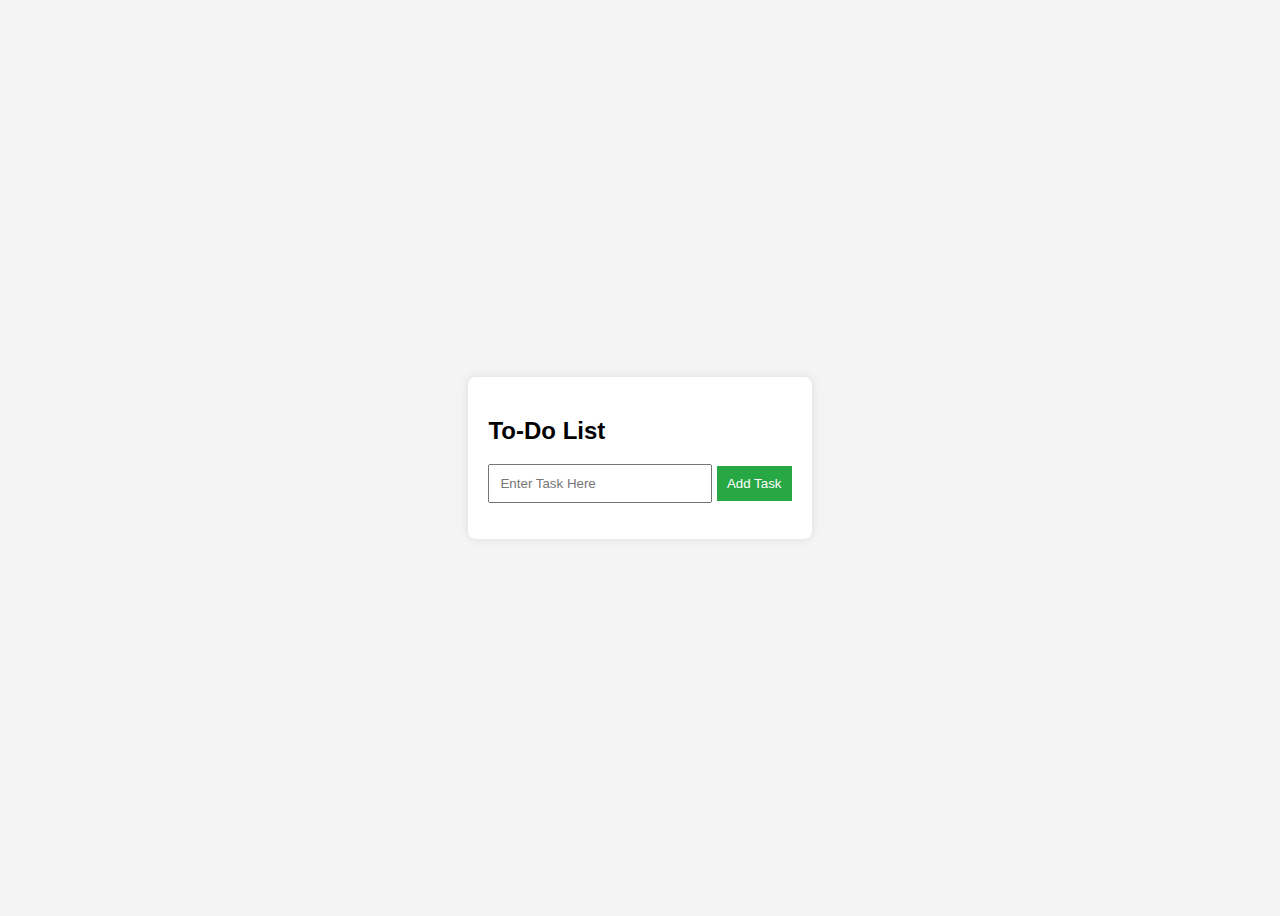
<file: index.html>
<!-- Todo App -->

<!DOCTYPE html>
<html lang="en">
<head>
    <meta charset="UTF-8">
    <meta name="viewport" content="width=device-width, initial-scale=1.0">
    <title>Document</title>
    <link rel="stylesheet" href="style.css">
</head>
<body>
    <div class="container">
        <h2>To-Do List</h2>
        <input type="text" id="taskInput" placeholder="Enter Task Here">
        <button id="addTask" onclick="addTask()">Add Task</button>
        <ul id="taskList"></ul>
    </div>

    <script src="script.js"></script>
</body>
</html>
</file>
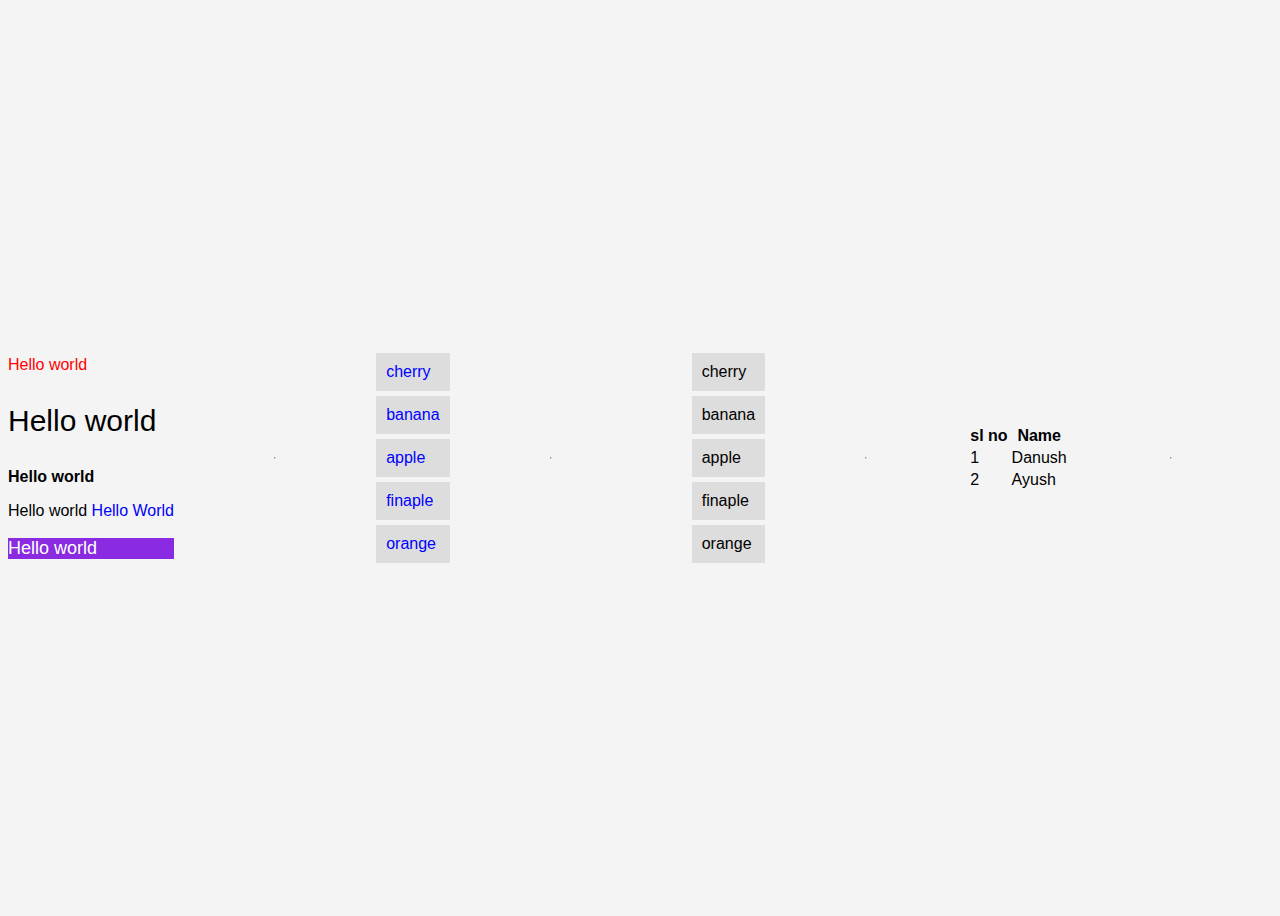
<file: day3.html>
<!DOCTYPE html>
<html lang="en">
<head>
    <meta charset="UTF-8">
    <meta name="viewport" content="width=device-width, initial-scale=1.0">
    <title>Document</title>
    <link rel="stylesheet" href="style.css">
</head>
<body>
    <div>
        <p style="color: red;">Hello world</p>
        <p style="font-size: 30px;">Hello world</p>
        <p><b>Hello world</b></p>
        <p>Hello world <span style="color: blue;">Hello World</span></p>
        <div style="background-color: blueviolet;
         color: white; 
         font-size: large;">
            <p>Hello world</p>
        </div>
       
    </div>

    <hr>

    <div id="list" class="list1" style="color: blue;">
        <ul>
            <li>cherry</li>
            <li>banana</li>
            <li>apple</li>
            <li>finaple</li>
            <li>orange</li>
        </ul>
    </div>
<hr>
<div class="ul1">
    <ol type="A">
           <li>cherry</li>
            <li>banana</li>
            <li>apple</li>
            <li>finaple</li>
            <li>orange</li>
    </ol>
</div>

<hr>

<table>
    <thead>
        <th>sl no</th>
        <th>Name</th>
    </thead>
    <tbody>
        <tr>
            <td>1</td>
            <td>Danush</td>
        </tr>
        <tr>
            <td>2</td>
            <td>Ayush</td>
        </tr>
    </tbody>
</table>

<hr>

</body>
</html>
</file>
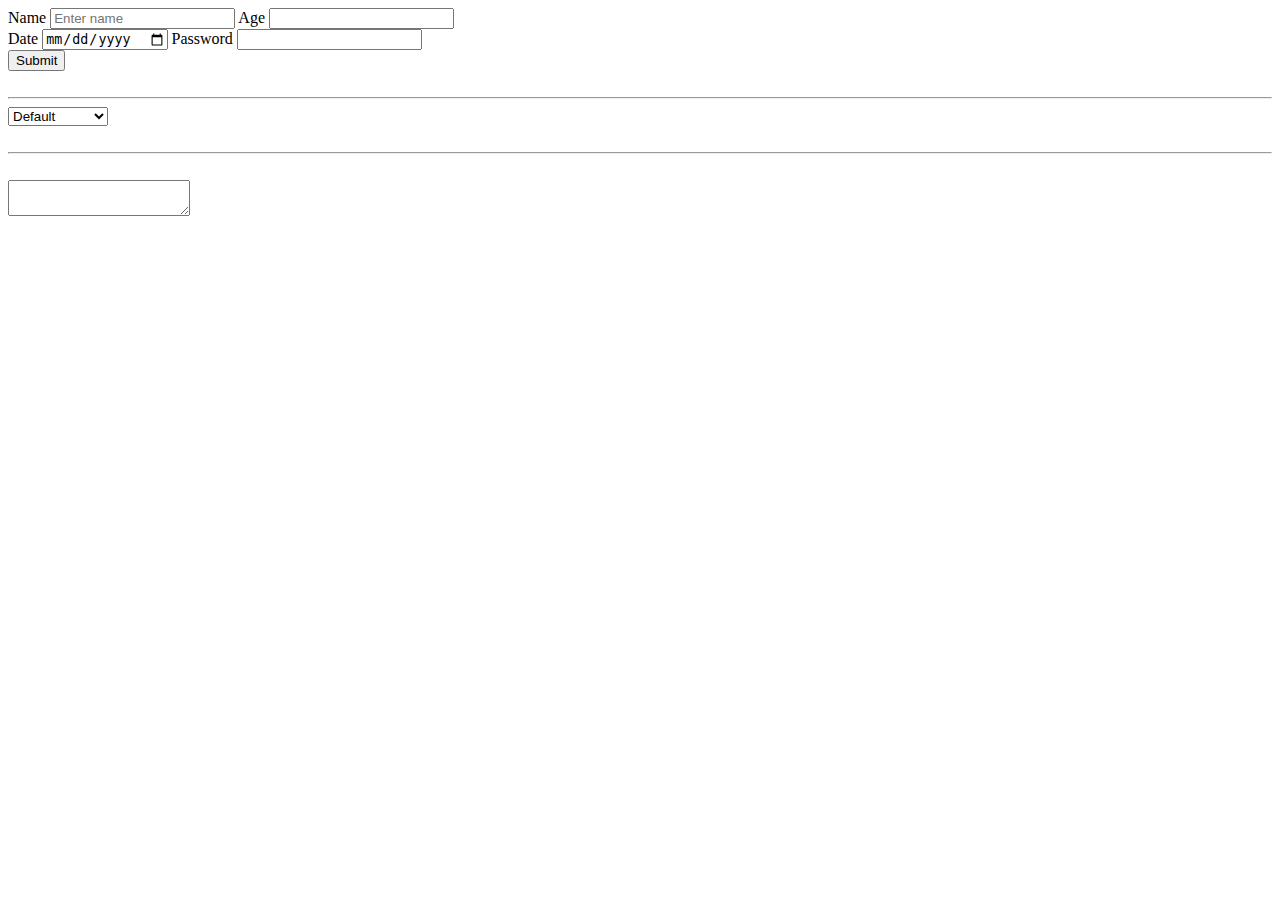
<file: day3_form.html>
<!DOCTYPE html>
<html lang="en">

<head>
    <meta charset="UTF-8">
    <meta name="viewport" content="width=device-width, initial-scale=1.0">
    <title>Document</title>
</head>

<body>
    <div>
        <!-- Form Element -->

        <label for="">Name</label>
        <input type="text" placeholder="Enter name">

        <label for="">Age</label>
        <input type="number">
<br>
        <label for="">Date</label>
        <input type="date">

        <label for="">Password</label>
        <input type="password">
<br>
        <button>Submit</button>
    </div>

<br>
<hr>
    <div>
        <select>
            <option value="">Default</option>
            <option value="1">Bca 1st sem</option>
            <option value="2">Bca 2nd sem</option>
            <option value="3">Bca 3rd sem</option>
            <option value="4">Bca 4th sem</option>
            <option value="5">Bca 5th sem</option>
        </select>
    </div>

    <br>
    <hr>
    <br>

    <textarea>
        
    </textarea>
</body>

</html>
</file>
<file: style.css>
/* Todo App */
body {
    font-family: Arial, sans-serif;
    display: flex;
    justify-content: center;
    align-items: center;
    height: 100vh;
    background: #f4f4f4;
}

.container {
    background: white;
    padding: 20px;
    border-radius: 8px;
    box-shadow: 0 0 10px rgba(0, 0, 0, 0.1);
}

input {
    padding: 10px;
    width: 200px;
}

button {
    padding: 10px;
    background: #28a745;
    color: white;
    border: none;
    cursor: pointer;
}
ul {
    list-style: none;
    padding: 0;
}
li {
    background: #ddd;
    margin: 5px 0;
    padding: 10px;
    display: flex;
    justify-content: space-between;
    align-items: center;
}

li button {
    background: red;
    border: none;
    color: white;
    padding: 5px;
    cursor: pointer;
}
</file>
